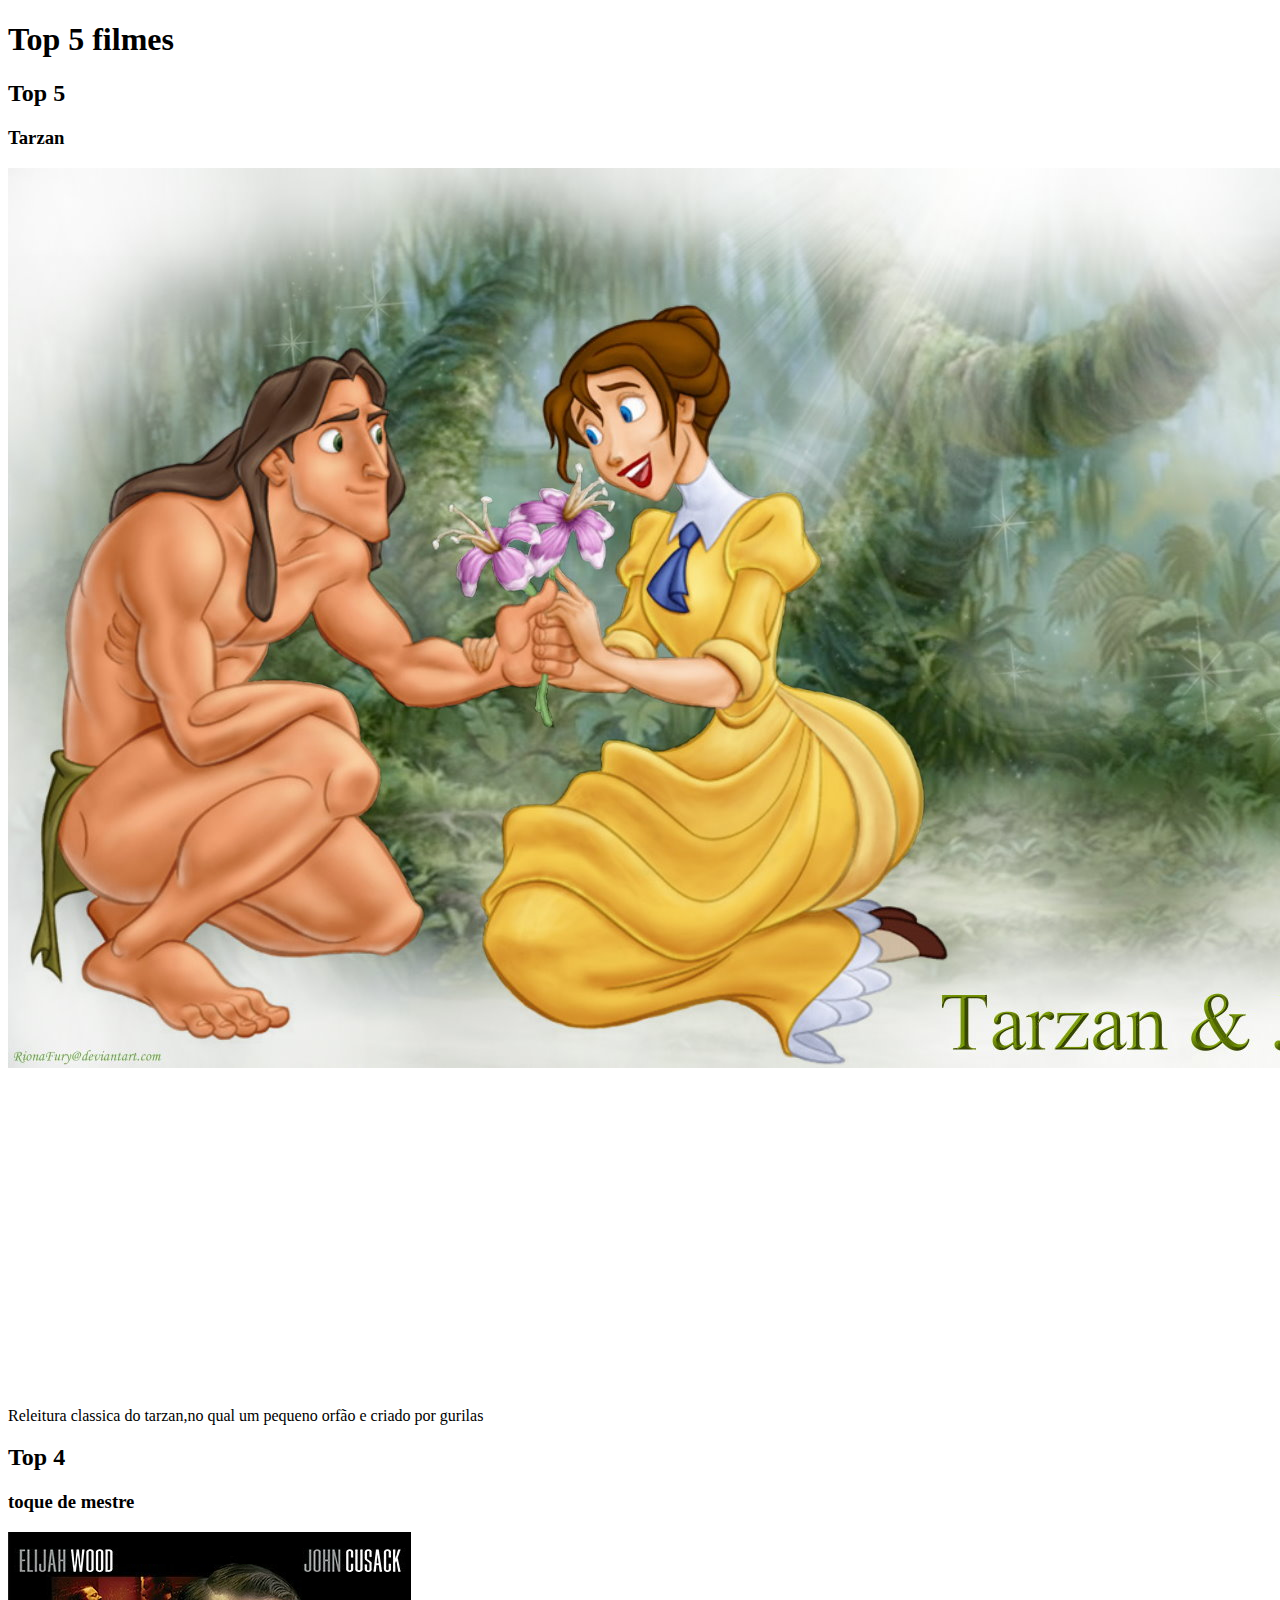
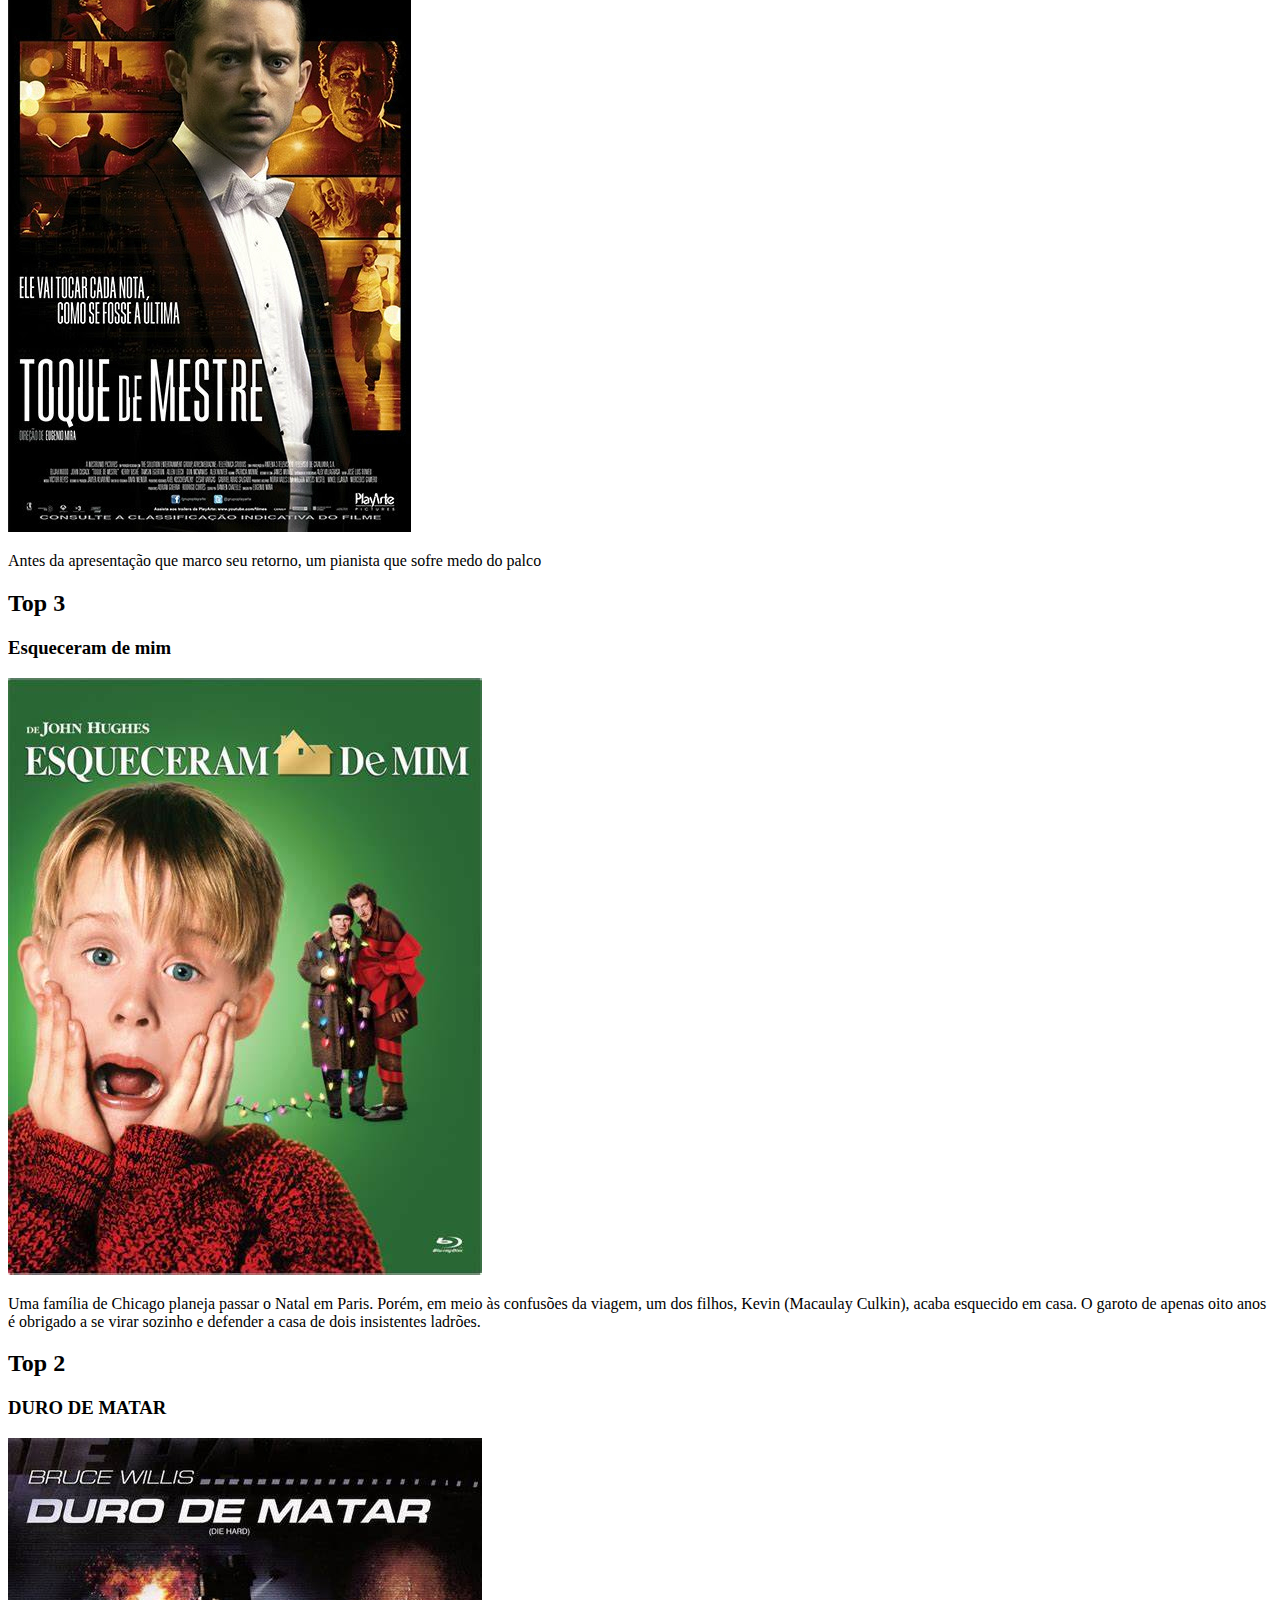
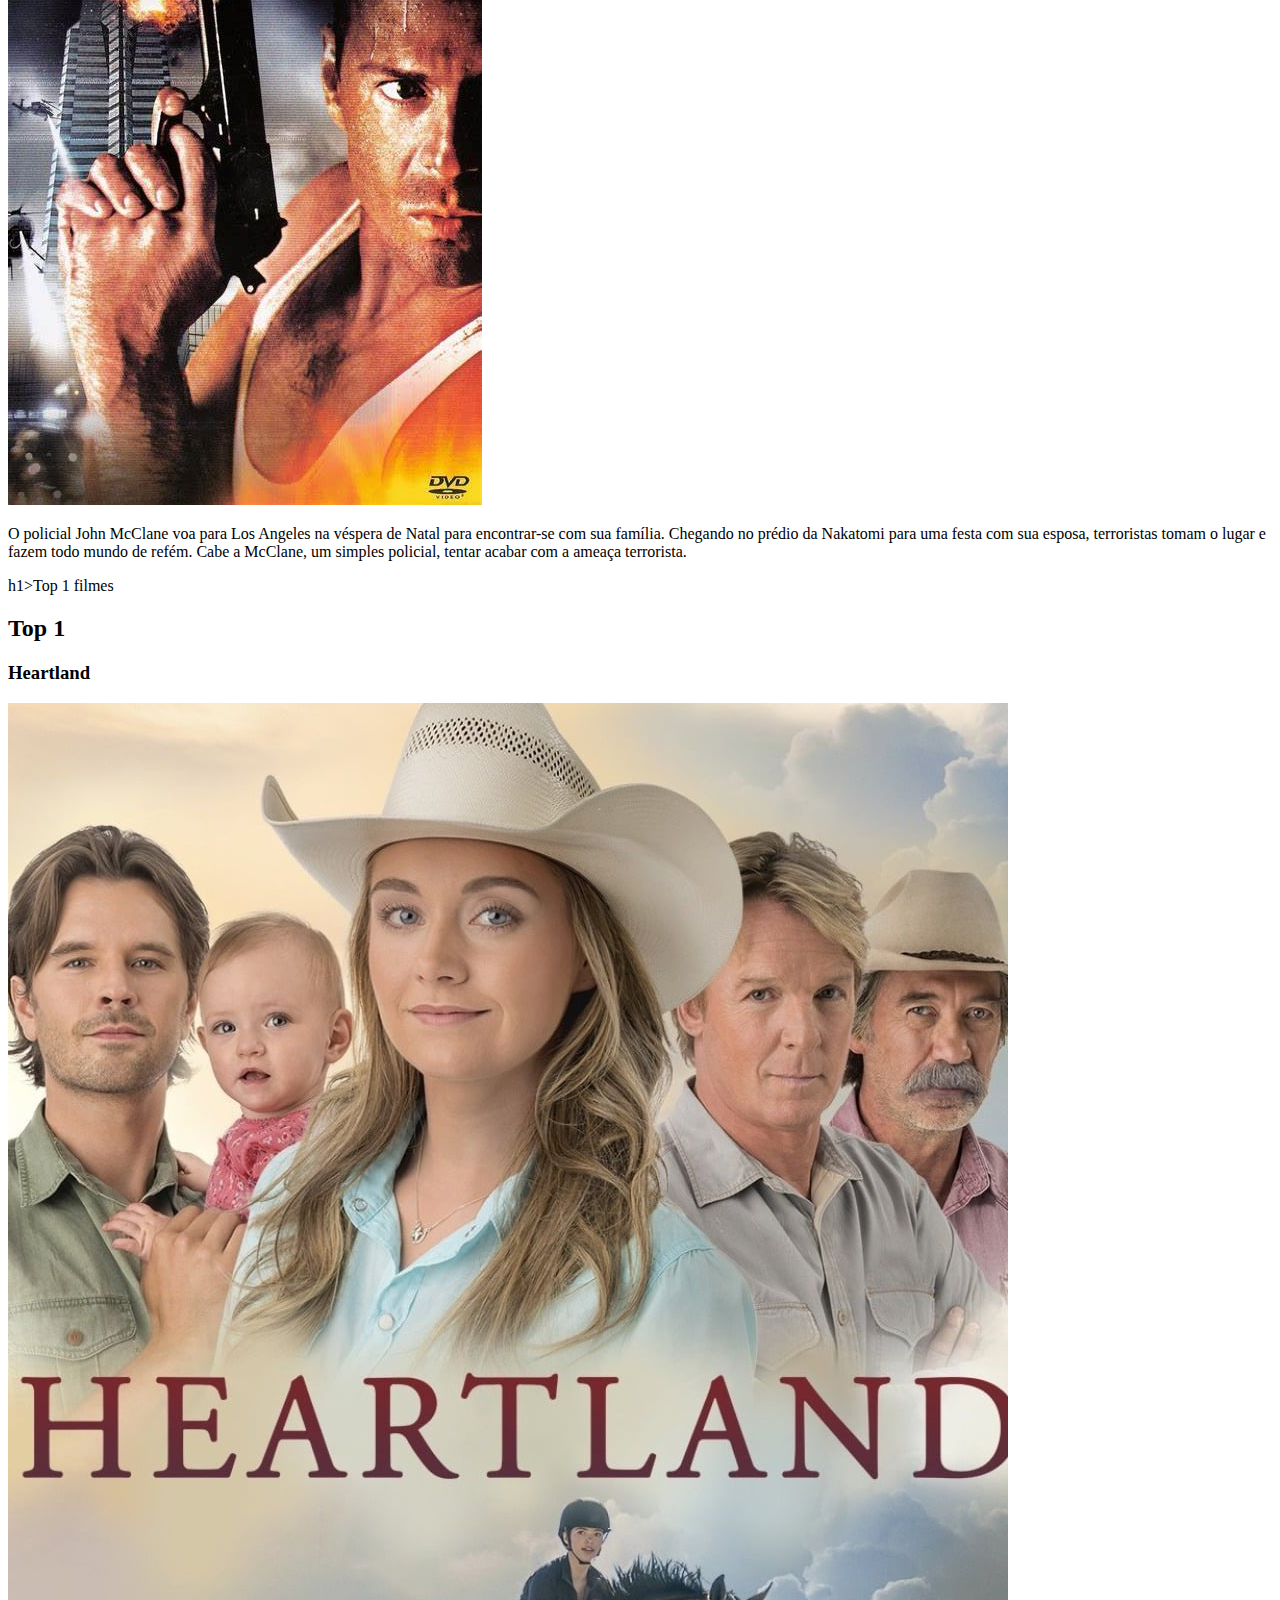
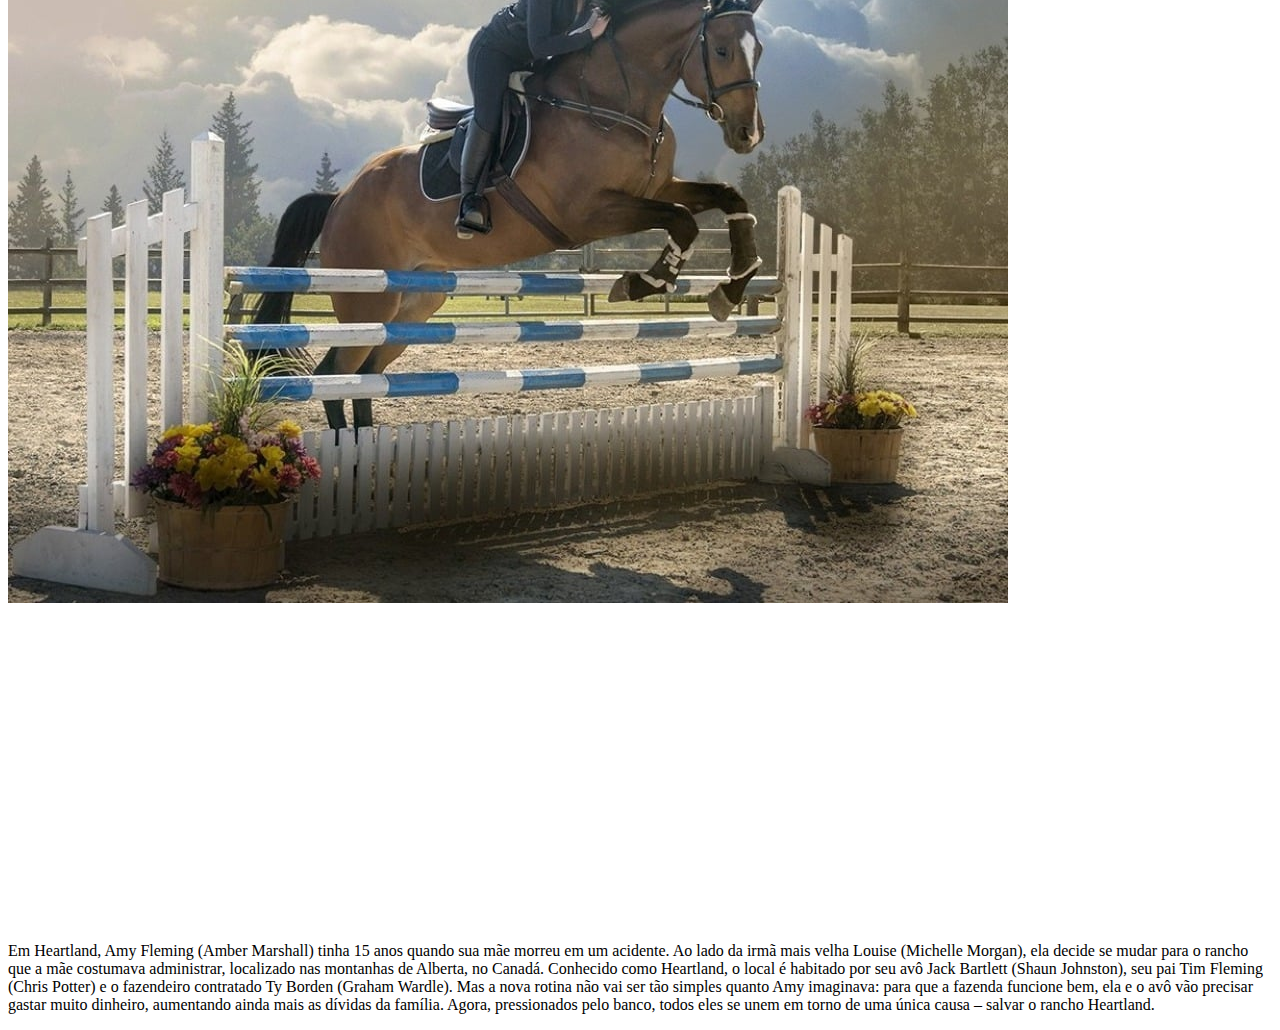
<file: Filmes/index.html>
<!DOCTYPE html>
<html lang="en">
<head>
    <meta charset="UTF-8">
    <meta name="viewport" content="width=device-width, initial-scale=1.0">
    <title>Top 5 filmes </title>
</head>
<body>
    <h1>Top 5 filmes </h1>
    <h2>Top 5 </h2> <!--Aqui é top 5-->
    <h3>Tarzan  </h3>
    <img src="img/Tarzan-and-Jane-walt-disneys-tarzan-32875766-1440-900.jpg" alt="Não carregou a imagem top 5">
    <iframe width="560" height="315" src="https://www.youtube.com/embed/9ikp_fFYb-w?si=QISRi23I2akFHAMN" title="YouTube video player" frameborder="0" allow="accelerometer; autoplay; clipboard-write; encrypted-media; gyroscope; picture-in-picture; web-share" referrerpolicy="strict-origin-when-cross-origin" allowfullscreen></iframe>
    <p>Releitura classica do tarzan,no qual um pequeno orfão e criado por gurilas  </p>

    <h2>Top 4 </h2> <!--Aqui é top 4-->
    <h3>toque de mestre</h3>
    <img src="img/toque de mestre.jfif" alt="Não carregou a imagem top 4">
    <iframe width="560" height="315" src="https://www.youtube.com/embed/mDx3pUBWvQY?si=fExqHXfJZprYfWkL" title="YouTube video player" frameborder="0" allow="accelerometer; autoplay; clipboard-write; encrypted-media; gyroscope; picture-in-picture; web-share" referrerpolicy="strict-origin-when-cross-origin" allowfullscreen></iframe>
    <p>Antes da apresentação que marco seu retorno, um pianista que sofre medo do palco </p>

    <h2>Top 3 </h2> <!--Aqui é top 3-->
    <h3>Esqueceram de mim</h3>
    <img src="img/ESQUECERAM DE MIM.jfif" alt="Não carregou a imagem top 3">
    <iframe width="560" height="315" src="https://www.youtube.com/embed/OzH9TovL6A8?si=WZ0o6z8Hj1H2eZ5U" title="YouTube video player" frameborder="0" allow="accelerometer; autoplay; clipboard-write; encrypted-media; gyroscope; picture-in-picture; web-share" referrerpolicy="strict-origin-when-cross-origin" allowfullscreen></iframe>
    <p>Uma família de Chicago planeja passar o Natal em Paris. Porém, em meio às confusões da viagem, um dos filhos, Kevin (Macaulay Culkin), acaba esquecido em casa.
       O garoto de apenas oito anos é obrigado a se virar sozinho e defender a casa de dois insistentes ladrões. </p>

    <h2>Top 2 </h2> <!--Aqui é top 2 -->
    <h3>DURO DE MATAR</h3>
    <img src="img/DURO DE MATAR.jfif" alt="Não carregou a imagem top 2">
    <iframe width="560" height="315" src="https://www.youtube.com/embed/Abu8VaMtUW4?si=-X6-PDdXFAuR1ijW" title="YouTube video player" frameborder="0" allow="accelerometer; autoplay; clipboard-write; encrypted-media; gyroscope; picture-in-picture; web-share" referrerpolicy="strict-origin-when-cross-origin" allowfullscreen></iframe>
    <p>O policial John McClane voa para Los Angeles na véspera de Natal para encontrar-se com sua família. Chegando no prédio da Nakatomi 
       para uma festa com sua esposa, terroristas tomam o lugar e fazem todo mundo de refém. Cabe a McClane,
       um simples policial, tentar acabar com a ameaça terrorista.</p>

     h1>Top 1 filmes </h1>
    <h2>Top 1 </h2> <!--Aqui é top 1-->
    <h3>Heartland</h3>
    <img src="img/Heartland.jpg" alt="Não carregou a imagem top 1">
    <iframe width="560" height="315" src="https://www.youtube.com/embed/asywCEpv7Gw?si=i9WsXkx-TpJlOckC" title="YouTube video player" frameborder="0" allow="accelerometer; autoplay; clipboard-write; encrypted-media; gyroscope; picture-in-picture; web-share" referrerpolicy="strict-origin-when-cross-origin" allowfullscreen></iframe>
    <p>Em Heartland, Amy Fleming (Amber Marshall) tinha 15 anos quando sua mãe morreu em um acidente. Ao lado da irmã 
        mais velha Louise (Michelle Morgan), ela decide se mudar para o rancho que a mãe costumava administrar, localizado nas montanhas 
        de Alberta, no Canadá. Conhecido como Heartland, o local é habitado por seu avô Jack Bartlett (Shaun Johnston), seu pai Tim Fleming 
        (Chris Potter) e o fazendeiro contratado Ty Borden (Graham Wardle). Mas a nova rotina não vai ser tão simples quanto Amy imaginava:        
        para que a fazenda funcione bem, ela e o avô vão precisar gastar muito dinheiro, aumentando ainda mais as dívidas da família. Agora,
        pressionados pelo banco, todos eles 
        se unem em torno de uma única causa – salvar o rancho Heartland.  </p>


     
</body>
</html>
</file>
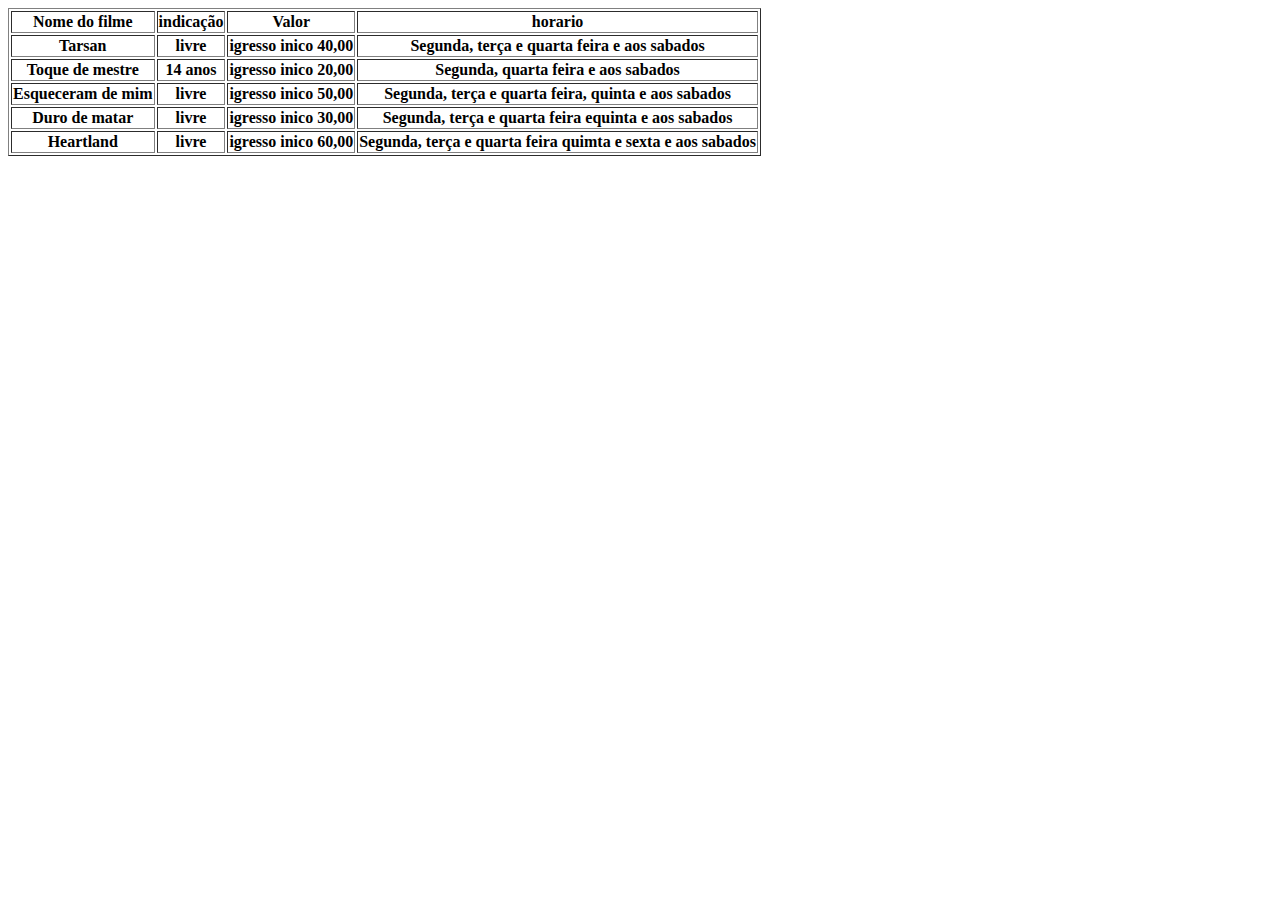
<file: Filmes/Horario.html>
<!DOCTYPE html>
<html lang="pt-br">
<head>
    <meta charset="UTF-8">
    <meta name="viewport" content="width=device-width, initial-scale=1.0">
    <title> Horario-filmes</title>
</head>
<body>
    <table border="1">
        <tr>
            <th>Nome do filme</th>
            <th>indicação</th>
            <th>Valor</th>
            <th>horario</th>
        </tr>
        <tr>
            <th>Tarsan</th>
            <th>livre</th>
            <th>igresso inico 40,00</th>
            <th>Segunda, terça e quarta feira e aos sabados </th>
        </tr>
        <tr>
            <th>Toque de mestre</th>
            <th>14 anos </th>
            <th>igresso inico 20,00</th>
            <th>Segunda, quarta feira e aos sabados </th>
        </tr>
        <tr>
            <th>Esqueceram de mim</th>
            <th>livre</th>
            <th>igresso inico 50,00</th>
            <th>Segunda, terça e quarta feira, quinta  e aos sabados </th>
        </tr>
        <tr>
            <th>Duro de matar</th>
            <th>livre</th>
            <th>igresso inico 30,00</th>
            <th>Segunda, terça e quarta feira equinta e aos sabados </th>
        </tr>
        <tr>
            <th>Heartland </th>
            <th>livre</th>
            <th>igresso inico 60,00</th>
            <th>Segunda, terça e quarta feira quimta e sexta e aos sabados </th>            
        </tr>
    </table>
    
</body>
</html>
</file>
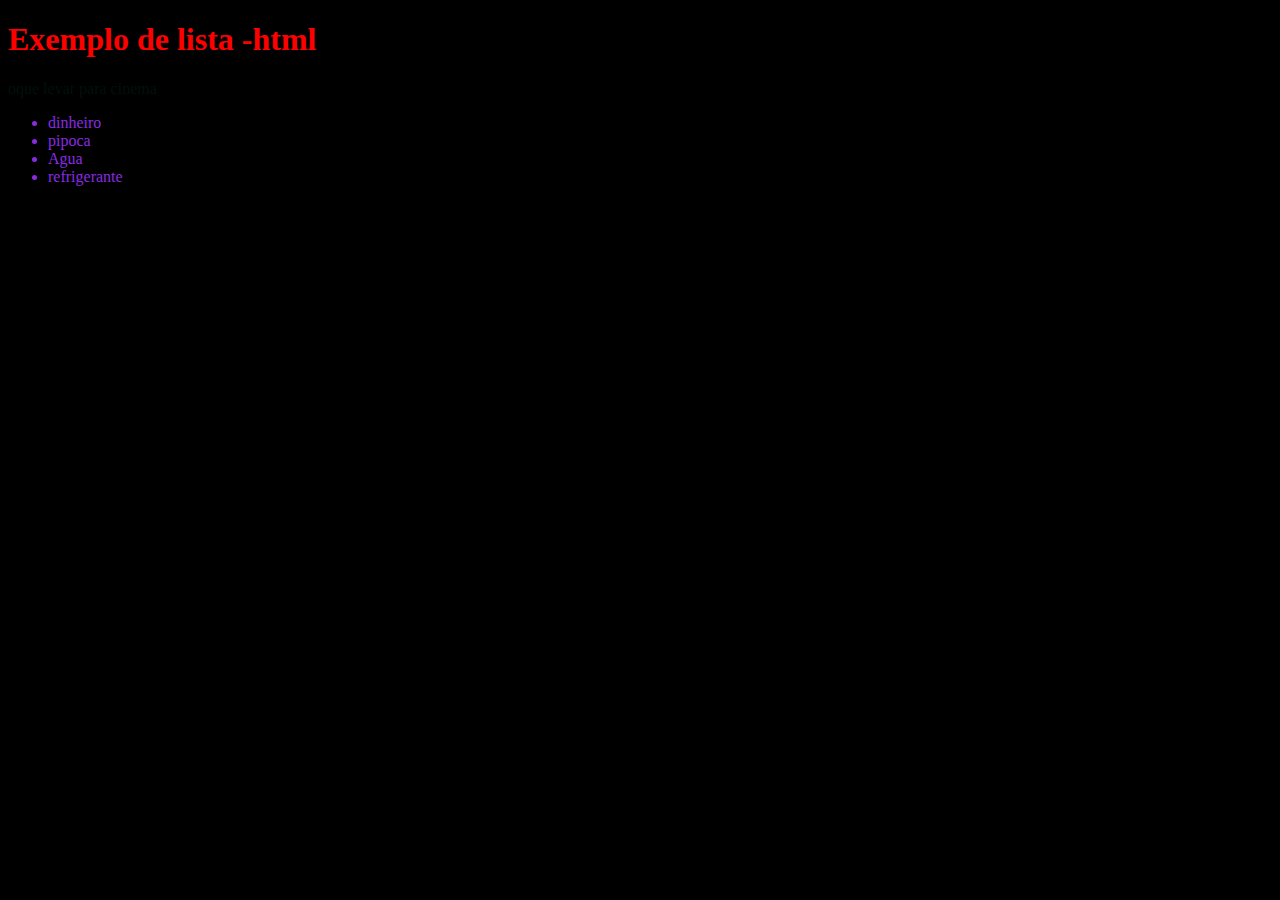
<file: Filmes/Lista.html>
<!DOCTYPE html>
<html lang="en">
<head>
    <meta charset="UTF-8">
    <meta name="viewport" content="width=device-width, initial-scale=1.0">
    <title>Exemplo de lista- html </title>
    <h1>Exemplo de lista -html</h1>
   <Link rel="stylesheet"href="meu_estilo.css">


    
</head>
<body>
    
    <p>oque levar para cinema </p>
    <ul><!--lista não ordenada -->
        <li>dinheiro</li>
        <li>pipoca</li>
        <li>Agua</li>
        <li>refrigerante</li>
        
    </ul>
    <ol> <!--lista ordenadas --> <!--type é o tipo de simbolo-->
        <li>dinheiro</li><!--item da lista -->
        <li>pipoca</li>
        <li>Agua</li>
        <li>refrigerante</li>
        
    </ol>

    
</body> 
</html>
</file>
<file: Filmes/meu_estilo.css>
h1{
    color: red;
}

ul{
    color:blueviolet
 }

p{
    color: rgb(0, 17, 12);    
    
}

body{ 
background-color: black;
}
</file>
